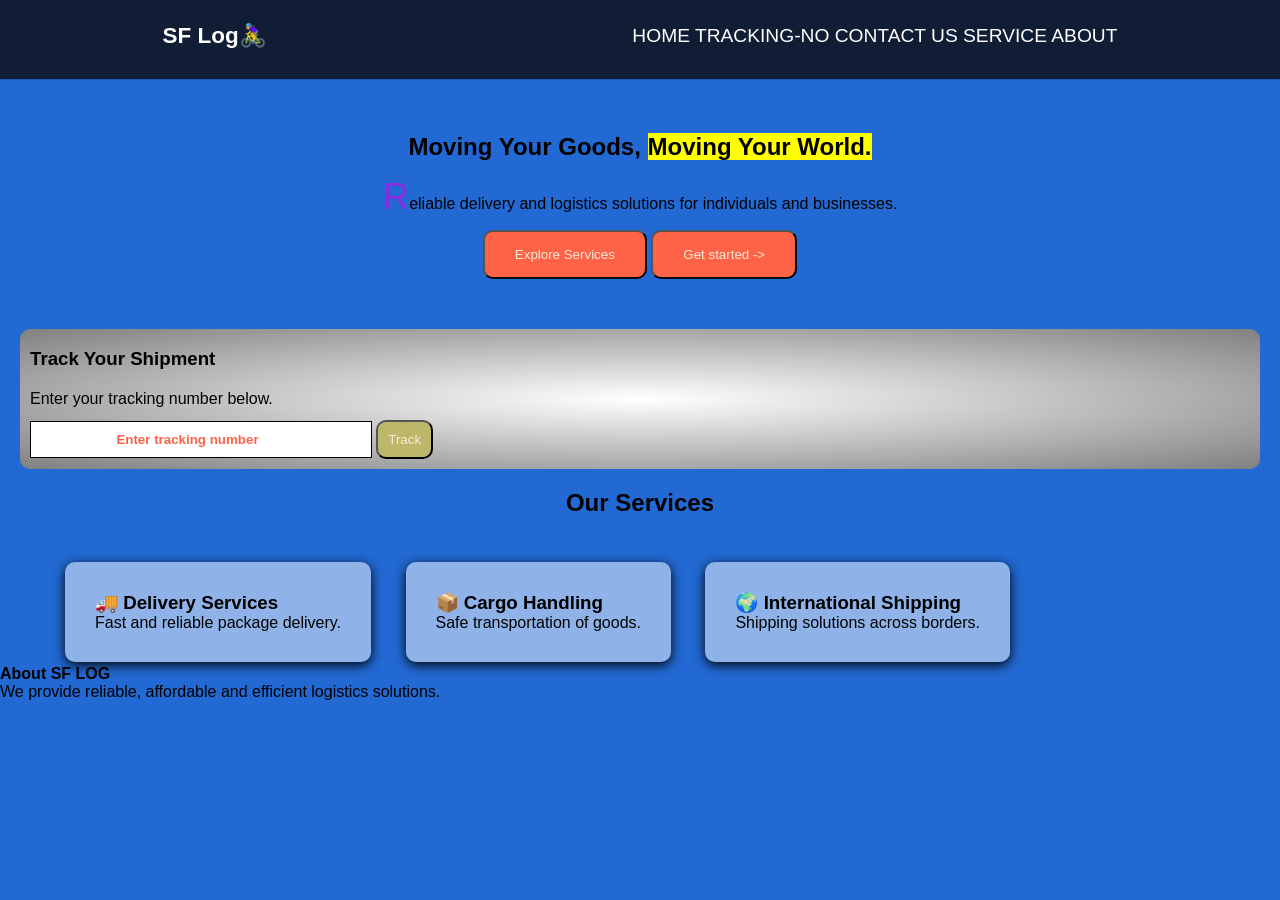
<file: c.html>
<!DOCTYPE html>
<html lang="en">

<head>
    <meta charset="UTF-8">
    <meta name="viewport" content="width=device-width, initial-scale=1.0">
    <title>Google interface</title>
    <link rel="stylesheet" href="c.css">
</head>

<body>


    <header class="nav">
        <h3>SF Log</h3>

        <div class="nav-bar">
            <a href="#home">HOME</a>
            <a href="#tracking">TRACKING-NO</a>
            <a href="#">CONTACT US</a>
             <a href="#">SERVICE</a>
            <a href="#">ABOUT</a>
        </div>
    </header>

    <section class="hero" id="home">
        <h1 title="We deliver world-wide" class="fade">Moving Your Goods, <mark>Moving Your World.</mark></h1>

        <p>
            Reliable delivery and logistics solutions
            for individuals and businesses.
        </p>

        <button>Explore Services</button>
        <button>Get started -> </button>
    </section>

    <section class="tracking">
        <h3>Track Your Shipment</h3>
        <p>Enter your tracking number below.</p>

        <input class="t-no" type="text" placeholder="Enter tracking number">

        <button>Track</button>
    </section>


    <section class="services" id="services">
        <h2 class="ser-head">Our Services</h2>

        <div class="service-card">
            <h3>🚚 Delivery Services</h3>
            <p>Fast and reliable package delivery.</p>
        </div>

        <div class="service-card">
            <h3>📦 Cargo Handling</h3>
            <p>Safe transportation of goods.</p>
        </div>

        <div class="service-card">
            <h3>🌍 International Shipping</h3>
            <p>Shipping solutions across borders.</p>
        </div>
    </section>

    <br>
<section class="about">
    <h4 id="about" >About SF LOG</h4>
    <p>
         We provide reliable, affordable and
      efficient logistics solutions.
    </p>
</section>
</body>

</html>
</file>
<file: c.css>
*{
    box-sizing: border-box;
    margin: auto;
}

body {
    font-family: Arial, sans-serif;
    background: #2269d3;
   
}

.nav{
     display: flex;
    justify-content: space-between;
    align-items: center;
    padding: 25px 7%;
    background: #101d35;
    color: white;
     transform: scale(1.2);
}
.nav h3::after{
    content: "🚴‍♀️";
}
.hero p::first-letter
{
    font-size: 2.3rem;
    color: blueviolet;
}

.nav-bar a {
    text-decoration: none;
    color: white;
}

.hero{
    text-align: center;
    margin: 50px;
    line-height: 50px;
}

input::placeholder{
    color: tomato;
    animation: colormovetext 10s infinite ;
    font-weight: 900;
}
@keyframes colormovetext {
   0% {transform : translateX(0);}

   50%{
    transform: translateX(150px)
   }

   100%{
    transform: translateX(0)
   }

}


.fade{
    animation: fade 2s infinite;
}

@keyframes fade {
    0%{
        opacity: 0;
    }

    50%{
        opacity: 1;
    }

    100%{
        opacity: 0;
    }
}
.hero button{
    background-color: tomato;
    padding: 10px;
    color: antiquewhite;
    border-radius: 10px;
  
  padding: 15px 30px;
 transition: background-color 0.5s ease;
}

.hero button:hover {
  background-color: red;
  transform: scale(1.2);
}

.tracking{
    background: radial-gradient(white, gray);
    margin: 20px;
    line-height: 40px;
    border-radius: 10px;
    padding: 10px;
}

.t-no{
    min-width: 600px 90%;
    padding: 10px 7%;
    border: 1px solid;
}
.tracking button{
      background-color:darkkhaki;
    padding: 10px;
    color: antiquewhite;
    border-radius: 10px;
}

.ser-head{
    text-align: center;
}
.service-card{
 display: inline-block;
    background: rgba(255, 255, 255, 0.493);
    padding: 30px;
    margin: 15px;
    border-radius: 10px;
    box-shadow: 0 3px 12px;
     
  transform: translate(50px, 30px);
}



.service{
    display: flex;
    justify-content: center;
}
</file>
